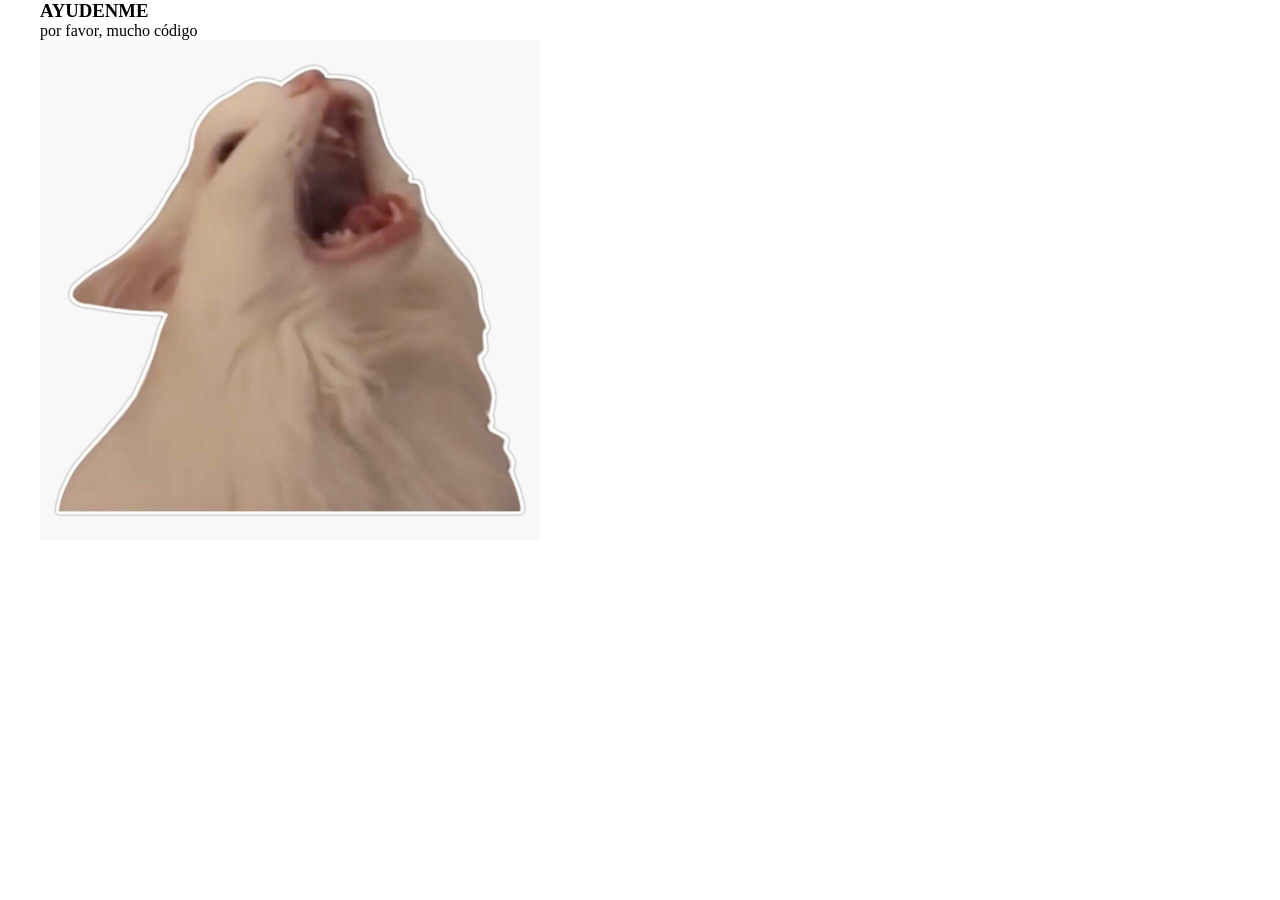
<file: index.html>
<!DOCTYPE html>
<html lang="en">
<head>
    <meta charset="UTF-8">
    <meta name="viewport" content="width=device-width, initial-scale=1.0">
    <title>Document - hola</title>
    <link rel="stylesheet" href="styles/css/style.css">

</head>
<body>
    <div class="container">
        <h3>AYUDENME</h3>
        <p>por favor, mucho código</p>
        <img src="./img/gato.jpg" alt="gato">
    </div>

    
</body>
</html>
</file>
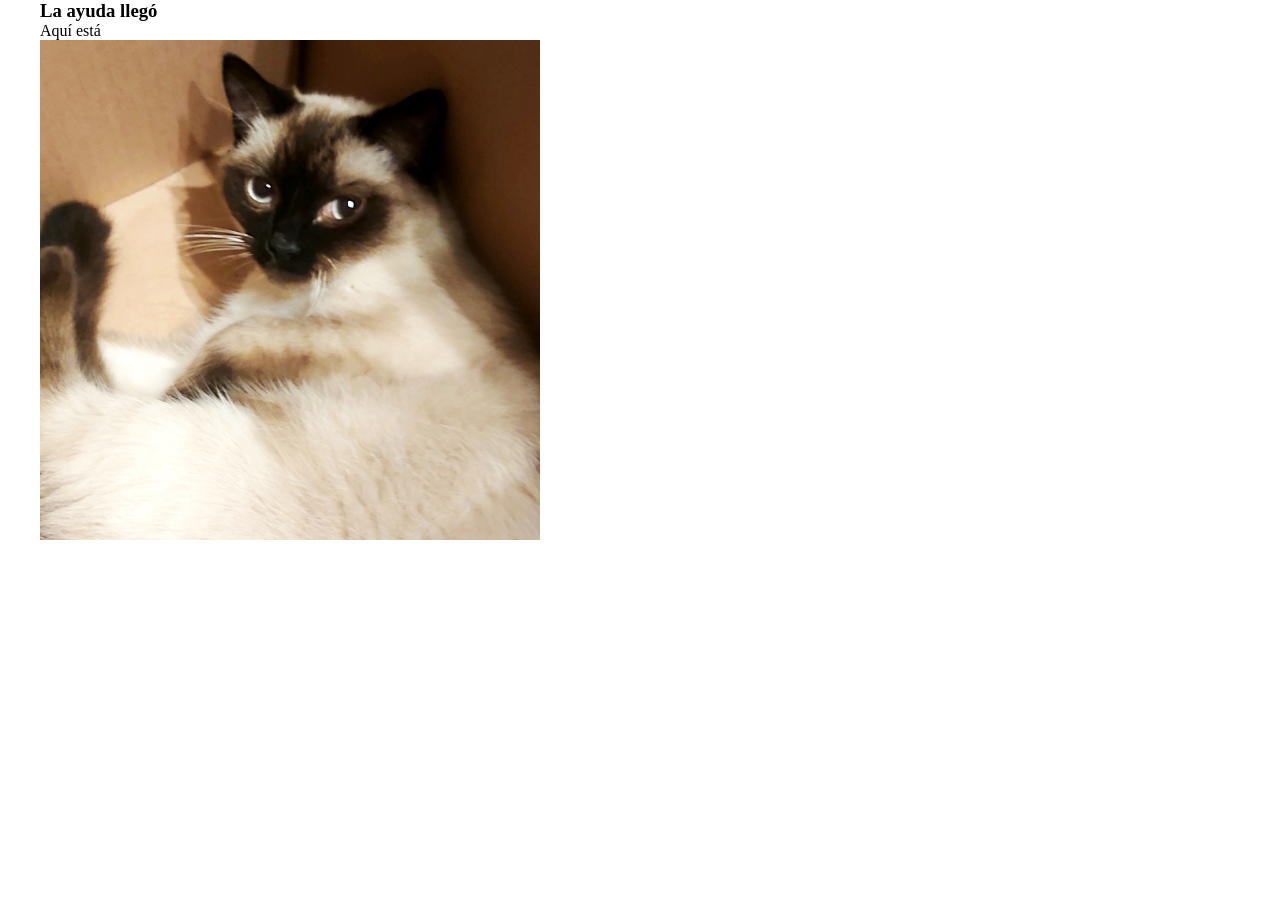
<file: nosotros.html>
<!DOCTYPE html>
<html lang="en">
<head>
    <meta charset="UTF-8">
    <meta name="viewport" content="width=device-width, initial-scale=1.0">
    <title>Document - hola</title>
    <link rel="stylesheet" href="styles/css/style.css">

</head>
<body>
    <div class="container">
        <h3>La ayuda llegó</h3>
        <p>Aquí está</p>
        <img src="./img/chafi.png" alt="gato">
    </div>

    
</body>
</html>
</file>
<file: styles/css/style.css>
*{margin:0;padding:0;box-sizing:border-box}.container{width:84%;max-width:1200px;margin:0px 8%}@media only screen and (min-width: 1200px){.container{width:100%;margin:0px auto}}.container img{width:500px;height:auto}/*# sourceMappingURL=style.css.map */
</file>
